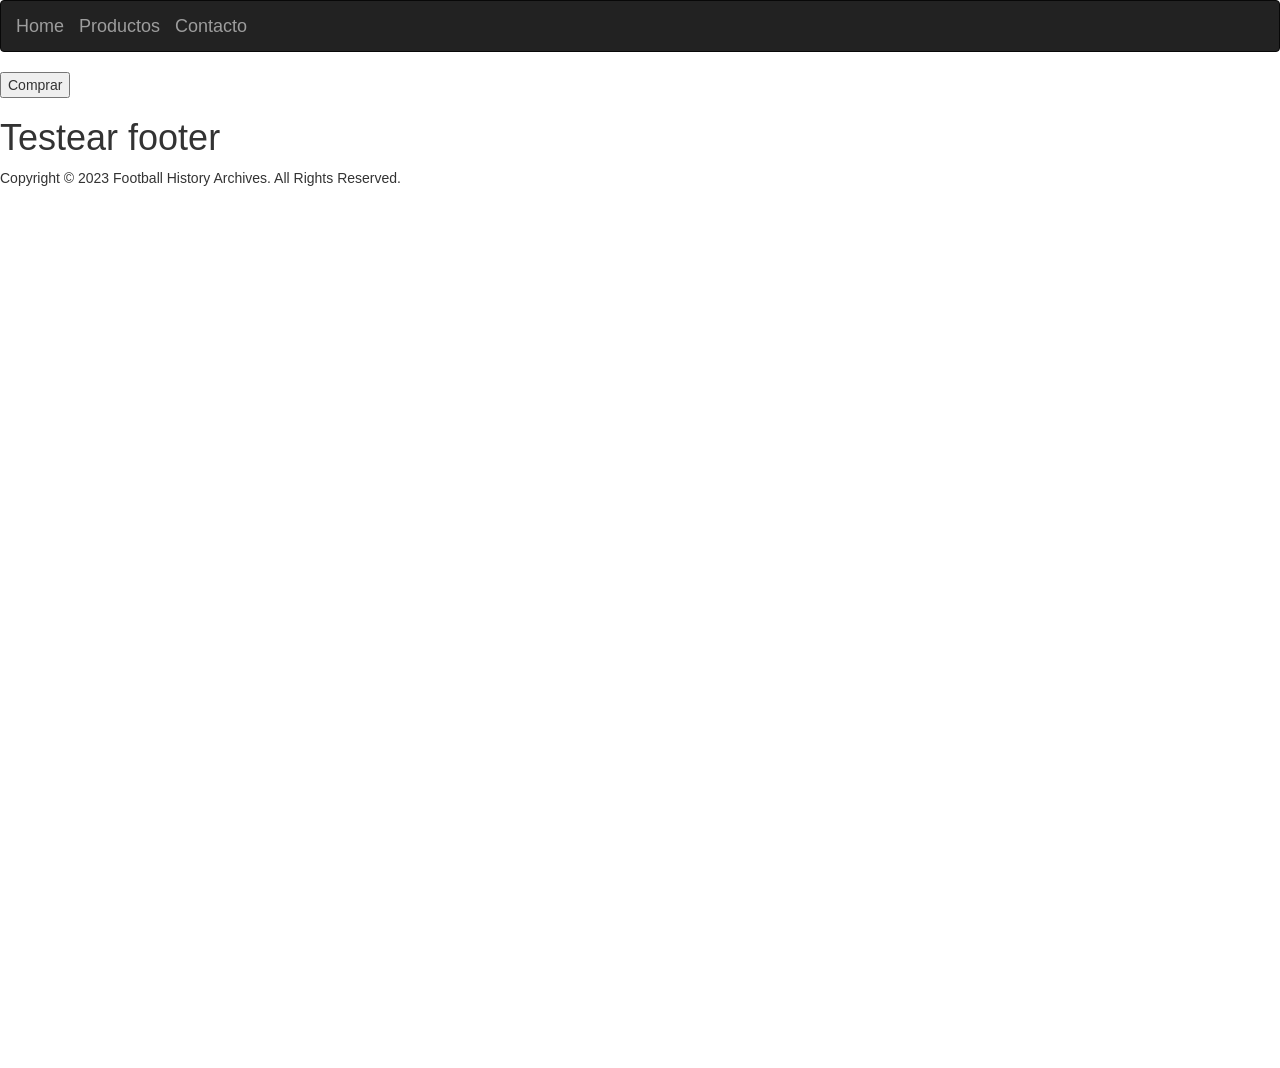
<file: index.html>
<!DOCTYPE html>
<html lang="es">

<head>
    <meta charset="UTF-8">
    <meta name="viewport" content="width=device-width,
    initial-scale=1.0">
    <title>
        E-Commer
    </title>
</head>

<body>
    <script src="https://ajax.googleapis.com/ajax/libs/jquery/2.1.1/jquery.min.js"></script>
    <script src="https://maxcdn.bootstrapcdn.com/bootstrap/3.3.7/js/bootstrap.min.js"></script>
    <link href="https://maxcdn.bootstrapcdn.com/bootstrap/3.3.7/css/bootstrap.min.css" rel="stylesheet" />
    <link rel="stylesheet" type="text/css" href="css/main.css" />
    <nav class="navbar navbar-inverse">
        <div class="container-fluid">
            <div class="navbar-header">
                <a class="navbar-brand" href="#">Home</a>
                <a class="navbar-brand nv1" href="productos.html">Productos</a>
                <a class="navbar-brand nv1" href="#">Contacto</a>
            </div>
        </div>
    </nav>

    <input type="button" value="Comprar" />

    <h1>Testear footer</h1>
    <div id="page-container">
        <div id="content-wrap">
            Copyright © 2023 Football History Archives. All Rights Reserved.
        </div>
        <footer id="footer"></footer>
    </div>


</body>

</html>
</file>
<file: css/main.css>
#page-container {
    position: relative;
    min-height: 100vh;
}

#content-wrap {
    padding-bottom: 2.5rem;
    /* altura de pie de página */
}

#footer {
    position: absolute;
    bottom: 0;
    width: 100%;
    height: 2.5rem;
    /* altura de pie de página */
}
</file>
